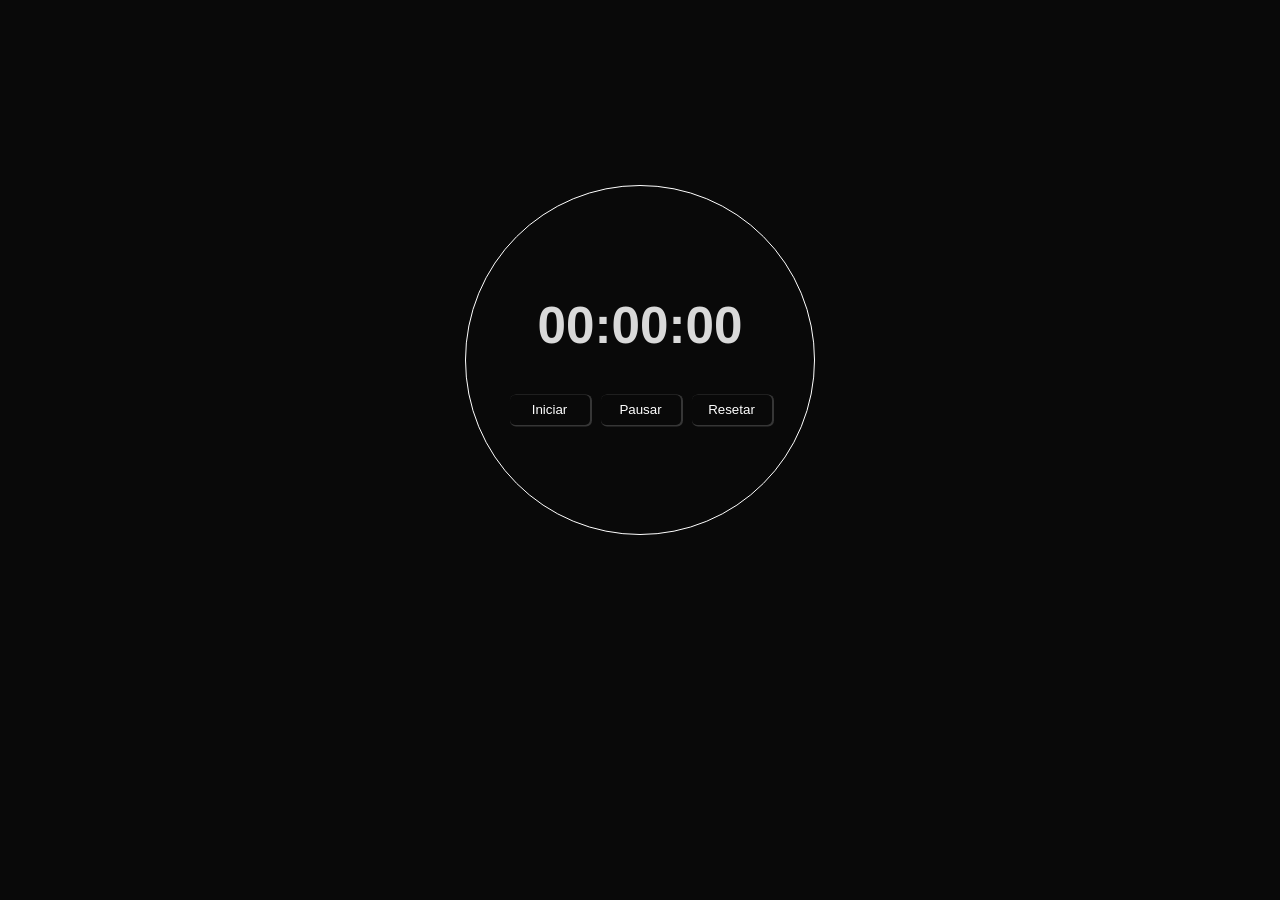
<file: index.html>
<!DOCTYPE html>
<html lang="pt-br">
<head>
    <meta charset="UTF-8">
    <meta name="viewport" content="width=device-width, initial-scale=1.0">
    <link rel="stylesheet" href="css/style.css">
    <link rel="stylesheet" href="https://cdnjs.cloudflare.com/ajax/libs/font-awesome/6.5.1/css/all.min.css" integrity="sha512-DTOQO9RWCH3ppGqcWaEA1BIZOC6xxalwEsw9c2QQeAIftl+Vegovlnee1c9QX4TctnWMn13TZye+giMm8e2LwA==" crossorigin="anonymous" referrerpolicy="no-referrer" />
    <title>Document</title>
</head>
<body>
    <div class="corpo">
        <div class="geral">
            <div class="titulo">
                <h1 id="watch">00:00:00</h1>
            </div>

            <div class="btns">
                <button class="start-btn" onclick="start()">Iniciar</button>
                <button class="pause-btn" onclick="pause()">Pausar</button>
                <button class="stop-btn"  onclick="resetar()">Resetar</button>
            </div>
        </div>
    </div>
</body>
<script src="js/file.js"></script>
</html>
</file>
<file: css/style.css>
* {
    padding: 0;
    margin: 0;
    box-sizing: border-box;
    font-family: Arial, Helvetica, sans-serif;
}
body {
    background-color: rgba(0, 0, 0, 0.966);
}
.corpo {
    margin: auto;
    display: flex;
    justify-content: center;
    align-items: center;
    height: 80vh;
}
.corpo .geral {
    display: flex;
    flex-direction: column;
    justify-content: center;
    align-items: center;
    border: 1px solid white;
    height: 350px;
    width: 350px;
    border-radius: 100%;
}
.corpo .geral .titulo {
    margin-bottom: 30px;
}
.corpo .geral .titulo h1 {
    font-size: 3.2rem;
    color: rgba(255, 255, 255, 0.849);
    user-select: none;
}
.corpo .geral .btns {
    display: flex;
    margin-top: 10px;
}
.corpo .geral .btns button {
    margin-right: 5px;
    margin-left: 6px;
    padding: 5px;
    width: 80px;
    height: 30px;
    border: none;
    border-radius: 5px;
    background-color: transparent;
    box-shadow: 1px 0.5px 0.5px 1px rgba(255, 255, 255, 0.185);
    color: white;
}
.corpo .geral .btns button:hover {
    background-color: white;
    color: black;
    font-size: 0.94rem;
    cursor: pointer;
}
</file>
<file: Cronometro/css/style.css>
* {
    padding: 0;
    margin: 0;
    box-sizing: border-box;
    font-family: Arial, Helvetica, sans-serif;
}
body {
    background-color: rgba(0, 0, 0, 0.966);
}
.corpo {
    margin: auto;
    display: flex;
    justify-content: center;
    align-items: center;
    height: 80vh;
}
.corpo .geral {
    display: flex;
    flex-direction: column;
    justify-content: center;
    align-items: center;
    border: 1px solid white;
    height: 350px;
    width: 350px;
    border-radius: 100%;
}
.corpo .geral .titulo {
    margin-bottom: 30px;
}
.corpo .geral .titulo h1 {
    font-size: 3.2rem;
    color: rgba(255, 255, 255, 0.849);
    user-select: none;
}
.corpo .geral .btns {
    display: flex;
    margin-top: 10px;
}
.corpo .geral .btns button {
    margin-right: 5px;
    margin-left: 6px;
    padding: 5px;
    width: 80px;
    height: 30px;
    border: none;
    border-radius: 5px;
    background-color: transparent;
    box-shadow: 1px 0.5px 0.5px 1px rgba(255, 255, 255, 0.185);
    color: white;
}
.corpo .geral .btns button:hover {
    background-color: white;
    color: black;
    font-size: 0.94rem;
    cursor: pointer;
}
</file>
